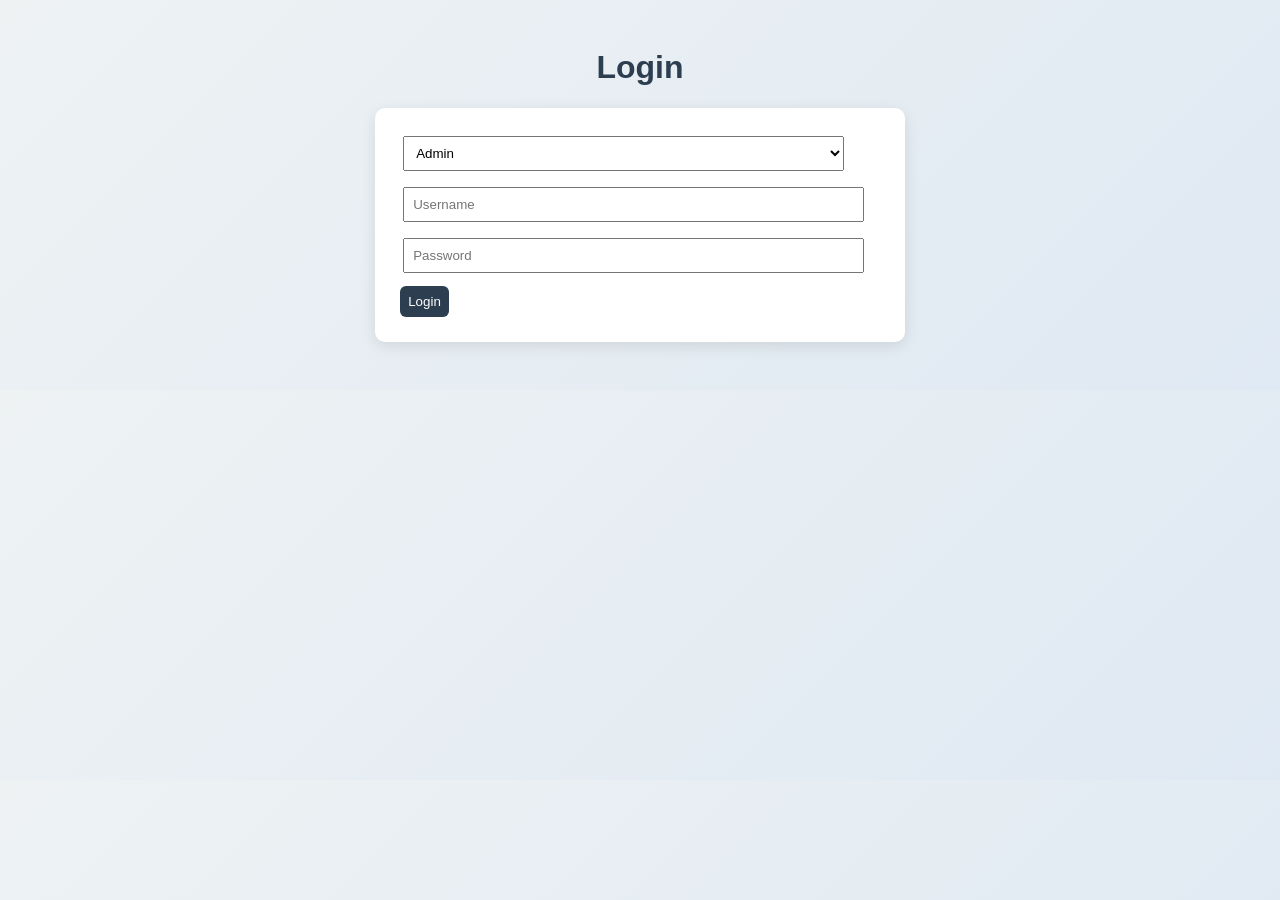
<file: login.html>
<!DOCTYPE html>
<html>
<head>
    <title>Login - Timetable System</title>
    <link rel="stylesheet" href="style.css">
</head>
<body>

<h1>Login</h1>

<div class="formBox">
    <select id="role">
        <option value="admin">Admin</option>
        <option value="faculty">Faculty</option>
        <option value="student">Student</option>
    </select>

    <input type="text" id="username" placeholder="Username">
    <input type="password" id="password" placeholder="Password">

    <button onclick="login()">Login</button>
</div>

<script src="login.js"></script>

</body>
</html>
</file>
<file: style.css>
/* 
body {
    font-family: 'Segoe UI', sans-serif;
    background: linear-gradient(135deg, #eef2f3, #dfe9f3);
    padding: 20px;
}

/* Heading */
h1 {
    text-align: center;
    color: #2c3e50;
}

/* Controls */
.controls {
    text-align: center;
    margin-bottom: 20px;
}

/* Buttons */
button {
    padding: 10px 15px;
    margin: 5px;
    background: #2c3e50;
    color: white;
    border: none;
    border-radius: 6px;
    cursor: pointer;
}

button:hover {
    background: #1a252f;
}

/* Form Box */
.formBox {
    background: white;
    padding: 20px;
    margin: 20px auto;
    width: 50%;
    border-radius: 10px;
    box-shadow: 0px 4px 15px rgba(0,0,0,0.1);
}

/* Inputs */
input[type="text"],
input[type="number"],
select {
    width: 90%;
    margin: 8px;
    padding: 8px;
}

/* Fix checkbox alignment */
input[type="checkbox"] {
    width: auto;
    margin-right: 8px;
}

/* Days section */
.days-label {
    display: block;
    margin-top: 10px;
    font-weight: bold;
}

.days-container {
    display: flex;
    flex-direction: column;  /* vertical list */
    align-items: flex-start; /* LEFT aligned */
    margin-left: 8px;
}

/* Each checkbox line */
.days-container label {
    display: flex;
    align-items: center;
    margin: 5px 0;
}

/* Table */
table {
    border-collapse: collapse;
    width: 100%;
    margin-top: 20px;
    background: white;
    border-radius: 10px;
    overflow: hidden;
}

th {
    background: #2c3e50;
    color: white;
    padding: 10px;
}

td {
    padding: 10px;
    border: 1px solid #ddd;
}

/* Colors */
.lab {
    background: #d4f4dd;
}

.theory {
    background: #fff3cd;
} */
#freeSlots button {
    display: block;
    margin: 5px 0;
    background: #16a085;
}

#freeSlots button:hover {
    background: #138d75;
}
body {
    font-family: 'Segoe UI', sans-serif;
    background: linear-gradient(135deg, #eef2f3, #dfe9f3);
    padding: 20px;
}

h1 {
    text-align: center;
    color: #2c3e50;
}

.controls {
    text-align: center;
    margin-bottom: 20px;
}

button {
    padding: 10px 15px;
    margin: 5px;
    background: #2c3e50;
    color: white;
    border: none;
    border-radius: 6px;
    cursor: pointer;
}

button:hover {
    background: #1a252f;
}

.formBox {
    background: white;
    padding: 20px;
    margin: 20px auto;
    width: 50%;
    border-radius: 10px;
    box-shadow: 0px 4px 15px rgba(0,0,0,0.1);
}

input, select {
    width: 90%;
    margin: 8px;
    padding: 8px;
}

table {
    border-collapse: collapse;
    width: 100%;
    margin-top: 20px;
    background: white;
    border-radius: 10px;
    overflow: hidden;
}

th {
    background: #2c3e50;
    color: white;
    padding: 10px;
}

td {
    padding: 10px;
    border: 1px solid #ddd;
}

.lab {
    background: #d4f4dd;
}

.theory {
    background: #fff3cd;
} */

body {
    font-family: 'Segoe UI', sans-serif;
    background: linear-gradient(135deg, #eef2f3, #dfe9f3);
    padding: 20px;
}

h1 {
    text-align: center;
    color: #2c3e50;
}

.controls {
    text-align: center;
    margin-bottom: 20px;
}

button {
    padding: 10px 15px;
    margin: 5px;
    background: #2c3e50;
    color: white;
    border: none;
    border-radius: 6px;
    cursor: pointer;
}

button:hover {
    background: #1a252f;
}

.formBox {
    background: white;
    padding: 20px;
    margin: 20px auto;
    width: 50%;
    border-radius: 10px;
    box-shadow: 0px 4px 15px rgba(0,0,0,0.1);
}

input, select {
    width: 90%;
    margin: 8px;
    padding: 8px;
}

table {
    border-collapse: collapse;
    width: 100%;
    margin-top: 20px;
    background: white;
    border-radius: 10px;
    overflow: hidden;
}

th {
    background: #2c3e50;
    color: white;
    padding: 10px;
}

td {
    padding: 10px;
    border: 1px solid #ddd;
}

.lab {
    background: #d4f4dd;
}

.theory {
    background: #fff3cd;
} */

body {
    font-family: 'Segoe UI', sans-serif;
    background: linear-gradient(135deg, #eef2f3, #dfe9f3);
    padding: 20px;
}

/* Heading */
h1 {
    text-align: center;
    color: #2c3e50;
}

/* Controls */
.controls {
    text-align: center;
    margin-bottom: 20px;
}

/* Buttons */
button {
    padding: 10px 15px;
    margin: 5px;
    background: #2c3e50;
    color: white;
    border: none;
    border-radius: 6px;
    cursor: pointer;
}

button:hover {
    background: #1a252f;
}

/* Form Box */
.formBox {
    background: white;
    padding: 20px;
    margin: 20px auto;
    width: 50%;
    border-radius: 10px;
    box-shadow: 0px 4px 15px rgba(0,0,0,0.1);
}

/* Inputs */
input[type="text"],
input[type="number"],
select {
    width: 90%;
    margin: 8px;
    padding: 8px;
}

/* Fix checkbox alignment */
input[type="checkbox"] {
    width: auto;
    margin-right: 8px;
}

/* Days section */
.days-label {
    display: block;
    margin-top: 10px;
    font-weight: bold;
}

.days-container {
    display: flex;
    flex-direction: column;  /* vertical list */
    align-items: flex-start; /* LEFT aligned */
    margin-left: 8px;
}

/* Each checkbox line */
.days-container label {
    display: flex;
    align-items: center;
    margin: 5px 0;
}

/* Table */
table {
    border-collapse: collapse;
    width: 100%;
    margin-top: 20px;
    background: white;
    border-radius: 10px;
    overflow: hidden;
}

th {
    background: #2c3e50;
    color: white;
    padding: 10px;
}

td {
    padding: 10px;
    border: 1px solid #ddd;
}

/* Colors */
.lab {
    background: #d4f4dd;
}

.theory {
    background: #fff3cd;
} */
#freeSlots button {
    display: block;
    margin: 5px 0;
    background: #16a085;
}

#freeSlots button:hover {
    background: #138d75;
}
body {
    font-family: 'Segoe UI', sans-serif;
    background: linear-gradient(135deg, #eef2f3, #dfe9f3);
    padding: 20px;
}

h1 {
    text-align: center;
    color: #2c3e50;
}

.controls {
    text-align: center;
    margin-bottom: 20px;
}

button {
    padding: 10px 15px;
    margin: 5px;
    background: #2c3e50;
    color: white;
    border: none;
    border-radius: 6px;
    cursor: pointer;
}

button:hover {
    background: #1a252f;
}

.formBox {
    background: white;
    padding: 20px;
    margin: 20px auto;
    width: 50%;
    border-radius: 10px;
    box-shadow: 0px 4px 15px rgba(0,0,0,0.1);
}

input, select {
    width: 90%;
    margin: 8px;
    padding: 8px;
}

table {
    border-collapse: collapse;
    width: 100%;
    margin-top: 20px;
    background: white;
    border-radius: 10px;
    overflow: hidden;
}

th {
    background: #2c3e50;
    color: white;
    padding: 10px;
}

td {
    padding: 10px;
    border: 1px solid #ddd;
}

.lab {
    background: #d4f4dd;
}

.theory {
    background: #fff3cd;
} */

body {
    font-family: Arial;
    background: #eef2f3;
    padding: 20px;
}

h1 {
    text-align: center;
}

.controls {
    text-align: center;
    margin-bottom: 20px;
}

button {
    padding: 8px;
    margin: 5px;
    background: #2c3e50;
    color: white;
    border: none;
}

.formBox {
    background: white;
    padding: 20px;
    margin: 20px auto;
    width: 40%;
}

table {
    width: 100%;
    border-collapse: collapse;
    margin-top: 20px;
}

td, th {
    border: 1px solid #ddd;
    padding: 8px;
}
</file>
